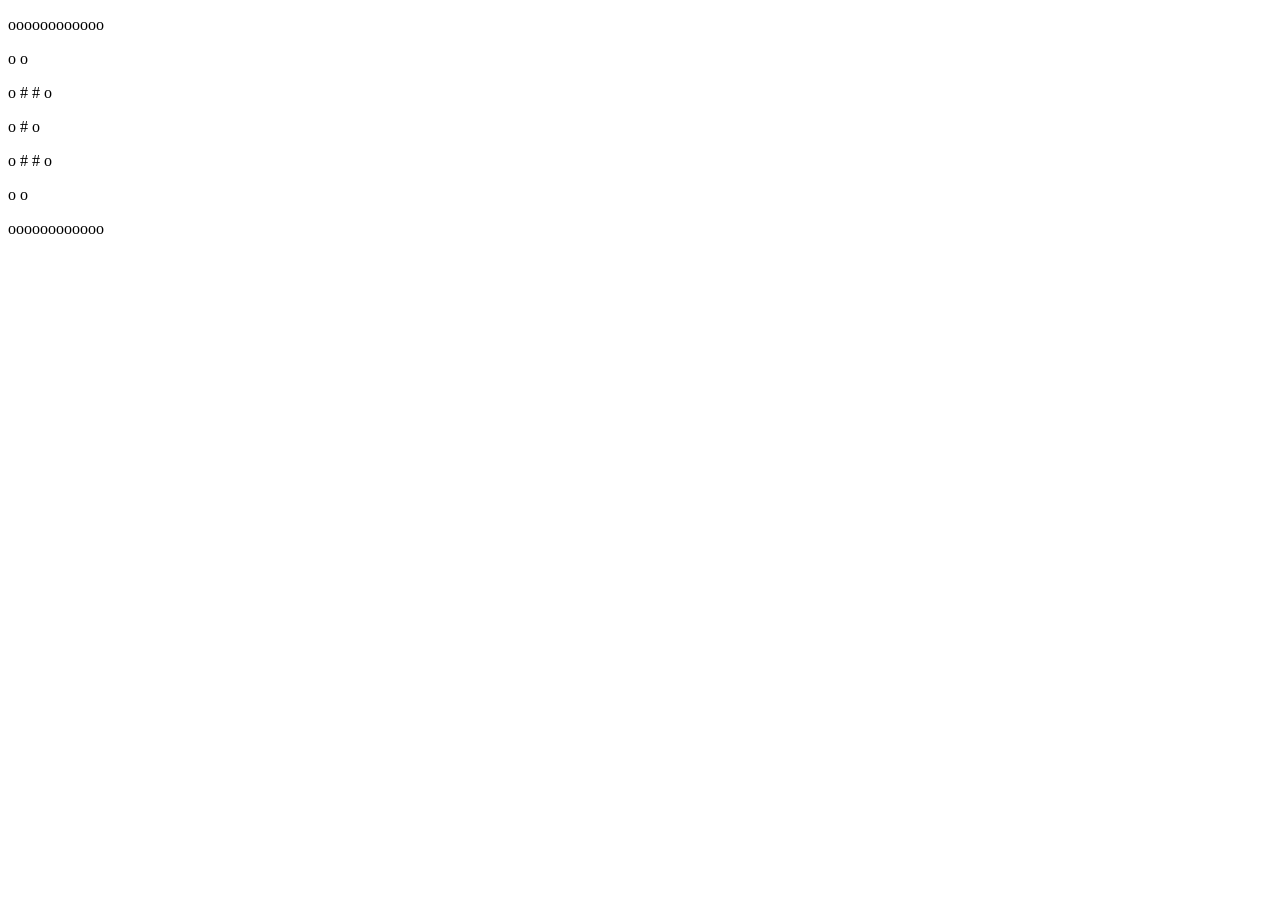
<file: 5die.html>
<!DOCTYPE html>
<html>
    <head>
        <title>JSdemo</title>
    </head>
    <body>
        <script>
            document.write("<p>oooooooooooo</p>");
            document.write("<p></p>");
            document.write("<p>o          o</p>");
            document.write("<p></p>");
            document.write("<p>o   #  #   o</p>");
            document.write("<p></p>");
            document.write("<p>o    #     o</p>");
            document.write("<p></p>");
            document.write("<p>o   #  #   o</p>");
            document.write("<p>o          o</p>");
            document.write("<p></p>");
            document.write("<p>oooooooooooo</p>");
        </script>
    </body>
</html>
</file>
